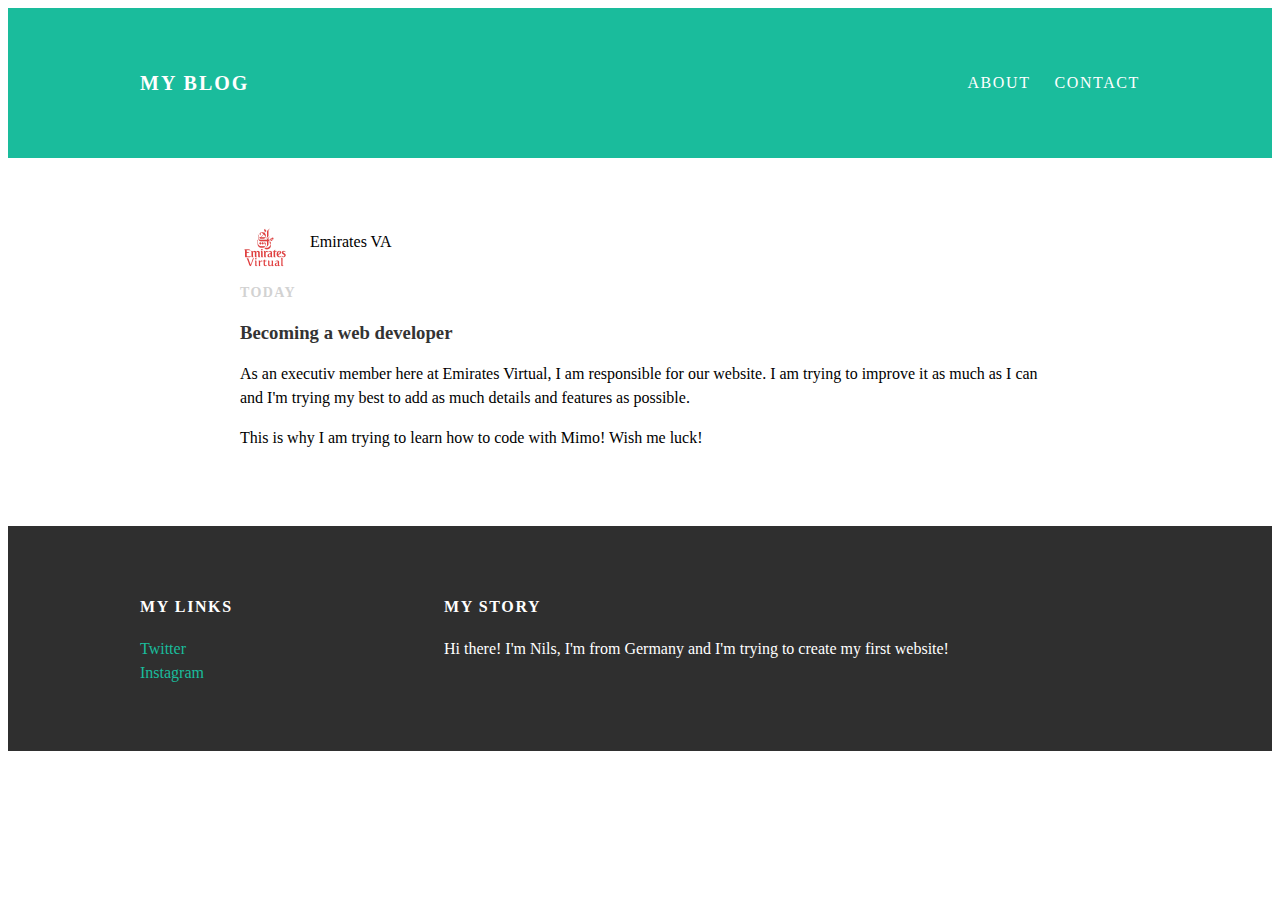
<file: index.html>
<!DOCTYPE html>
<html>
<head>
  <title>My Blog</title>
  <link rel="stylesheet" type="text/css" href="styles.css">
  </head>
  <body>
  </header>
    <div id="header">
      <div class="container">
        <a id="header-title" href="index.html">My Blog</a>
        <ul id="header-nav">
          <li><a href="about.html">About</a></li>
          <li><a href="mailto:ifekva@gmail.com">Contact</a></li>
        </ul>
      </div>
    </div>
    <div id="content">
      <div class="container">
        <div class="post">
          <div class="post-author">
            <img src="Blog.png" width="50" height="50">
            <span>Emirates VA</span>
          </div>
          <p class="post-date">Today</p>
          <h3 class="post-title">Becoming a web developer</h3>
          <div class="post-content">
            <p>As an executiv member here at Emirates Virtual, I am responsible for our website. I am trying to improve it as much as I can and I'm trying my best to add as much details and features as possible.</p>
            <p>This is why I am trying to learn how to code with Mimo! Wish me luck!</p>
          </div>
        </div>
      </div>
    </div>
    <div id="footer">
      <div class="container">
        <div class="column">
          <h4>My Links</h4>
          <p>
            <a href="https://twitter.com/EKVAtweets">Twitter</a><br>
            <a href="https://instagram.com/emiratesva">Instagram</a>
          </p>
        </div>
        <div class="column">
          <h4>My Story</h4>
          <p>Hi there! I'm Nils, I'm from Germany and I'm trying to create my first website!</p>
        </div>
      </div>
    </div>
  </body>
</html>
</file>
<file: styles.css>
@@import "url(http://googleapis.com/scc?family=Montserrat:400,700)";
<body> {
  color: #555;
  margin: 0;

  font-family: 'Montserrat', sans-serif;
}

#header {
  background-color: #1abc9c;
  height: 150px;
  line-height: 150px;
}
.container{
  max-width: 1000px;
  margin: 0 auto;
}

#header a {
  color: white;
  text-decoration: none;

  text-transform: uppercase;
  letter-spacing: 0.1em;
}

#header a:hover{
  color: #222;
}

#header-title {
  display: block;
  float: left;

  font-size: 20px;
  font-weight: bold;
}

#header-nav {
  display: block;
  float: right;
  margin-top: 0;
}

#header-nav li {
  display: inline;
  padding-left: 20px;
}

.post {
  max-width: 800px;
  margin: 0 auto;
  padding: 60px 0;
}

.post-author img {
  width: 50px;
  height: 50px;
  vertical-align: middle;
}

.post-author span {
  margin-left: 16px;
}

.post-date {
  color: #D2D2D2;

  font-size: 14px;
  font-weight: bold;

  text-transform: uppercase;
  letter-spacing: 0.1em;
}

#footer {
  background-color: #2f2f2f;
  padding: 50px 0;
}
.column {
  min-width: 300px;
  display: inline-block;
  vertical-align: top;
}

#footer h4 {
  color: white;
  text-transform: uppercase;
  letter-spacing: 0.1em;
}

#footer p {
  color: white;
}

.post, .about {
  max-width: 800px;
  margin: 0 auto;
  padding: 60px 0;
}

a {
  color: #1abc9c;
  text-decoration: none;
}
a:hover {
  color: #f6a623
}

h1, h2, h3, h4 {
  color: #333;
}

p {
  line-height: 1.5;
}
</file>
